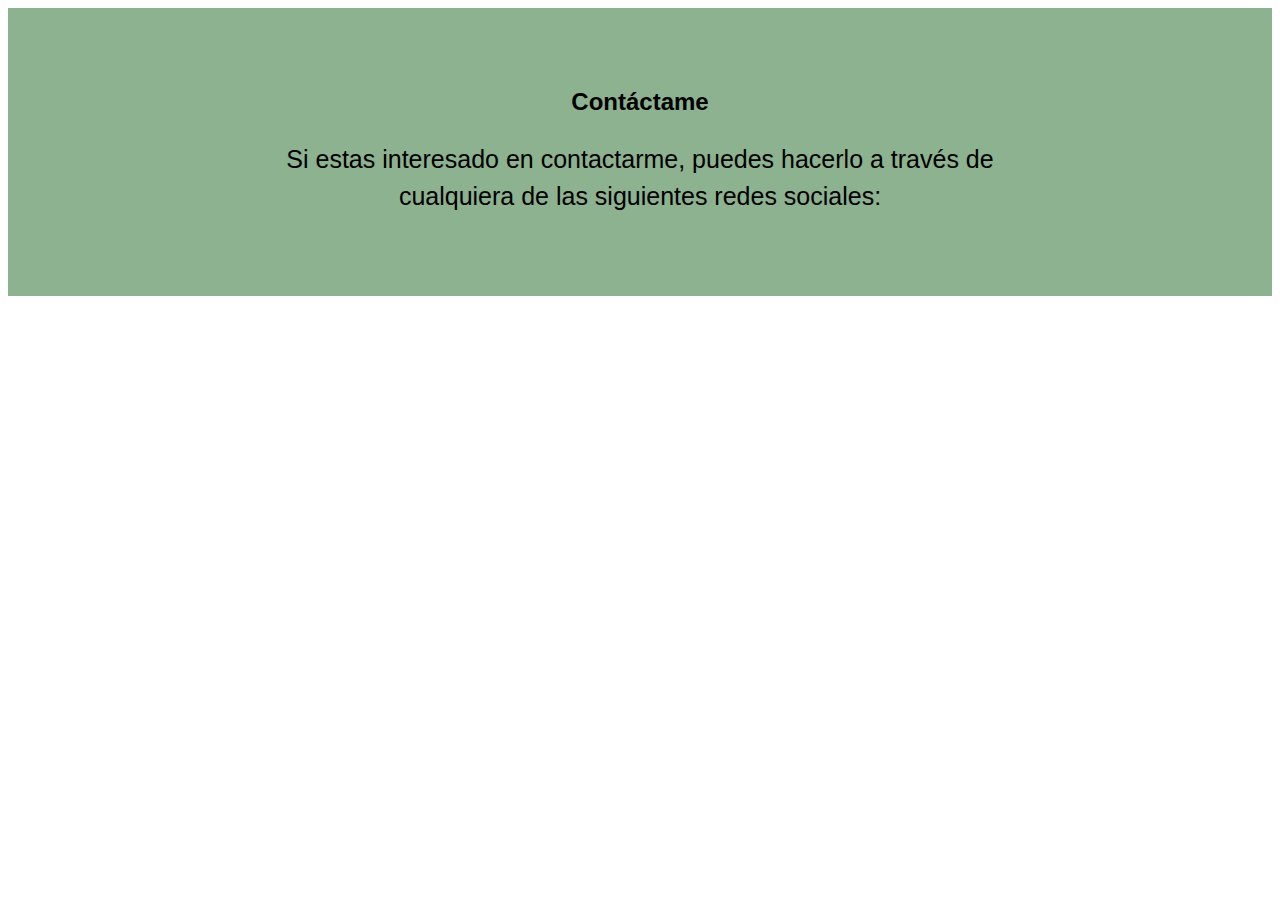
<file: AA/footer.html>
<!DOCTYPE html>
<html lang="en">
<head>
    <meta charset="UTF-8">
    <meta http-equiv="X-UA-Compatible" content="IE=edge">
    <meta name="viewport" content="width=device-width, initial-scale=1.0">
    <link href="https://fonts.cdnfonts.com/css/al-handwriting-primary" rel="stylesheet">
    <link rel="stylesheet" href="https://use.fontawesome.com/releases/v5.8.1/css/all.css" integrity="sha384-50oBUHEmvpQ+1lW4y57PTFmhCaXp0ML5d60M1M7uH2+nqUivzIebhndOJK28anvf" crossorigin="anonymous">
    <link rel="stylesheet" href="footer.css">  
    <title>Footer</title>
</head>
<body>
    <footer>
      <div class="container">
        <div class="footer-content">
            <div class="footer-section about">
                <h2>Contáctame</h2>
                <p>Si estas interesado en contactarme, puedes hacerlo a través de cualquiera de las siguientes redes sociales: </p>
                <div class="contact-links">
                    <a href="http://www.facebook.com/miperfil" target="_blank"><i class="fab fa-facebook"></i></a>
                    <a href="https://www.instagram.com/miperfil" target="_blank"><i class="fab fa-instagram"></i></a>
                    <a href="http://www.twitter.com/miperfil" target="_blank"><i class="fab fa-youtube"></i></a>
                </div>
            </div>
        </div>
    </div>
</footer>
      <script>
        const redessociales=document.querySelectorAll('.contact-links');
        redessociales.forEach(link =>{
            link.addEventListener('click', e => {
                e.preventDefault();
                window.open(link.href, '_blank');
            });
        });
      </script>
</body>
</html>
</file>
<file: AA/footer.css>
footer{
    background-color: rgba(116, 161, 120, 0.822);
    padding: 40px;
    font-family: 'AL Handwriting Primary', sans-serif;
    font-family: 'AL Handwriting Primary 2', sans-serif;                                       
}
.container{
    max-width: 800px;
    margin: 0 auto;
    padding: 0 20px;
}
.footer-content{
    display: flex;
    flex-wrap: wrap;
}
.footer-section{
    width: 100%;
    padding: 20px;
    box-sizing: border-box;
}
.about{
    text-align: center;
}
.about h2{
    margin-bottom: 20px;
}
.about p{
    font-size: 25px;
    line-height: 1.5;
    margin-bottom: 20px;
}
.about h1{
    font-size: 18px;
    line-height: 1.5;
    margin-bottom: 20px;
    color: rgb(155, 197, 216);
}
.contact-links{
    display: flex;
    justify-content: center;
}
.contact-links a{
    display: inline-block;
    color: #f7f2db;
    font-size: 24px;
    margin: 0 10px;
    transition: all 0.3s ease;
}
.contact-links a:hover{
    transform: translateY(-7px);
}
</file>
